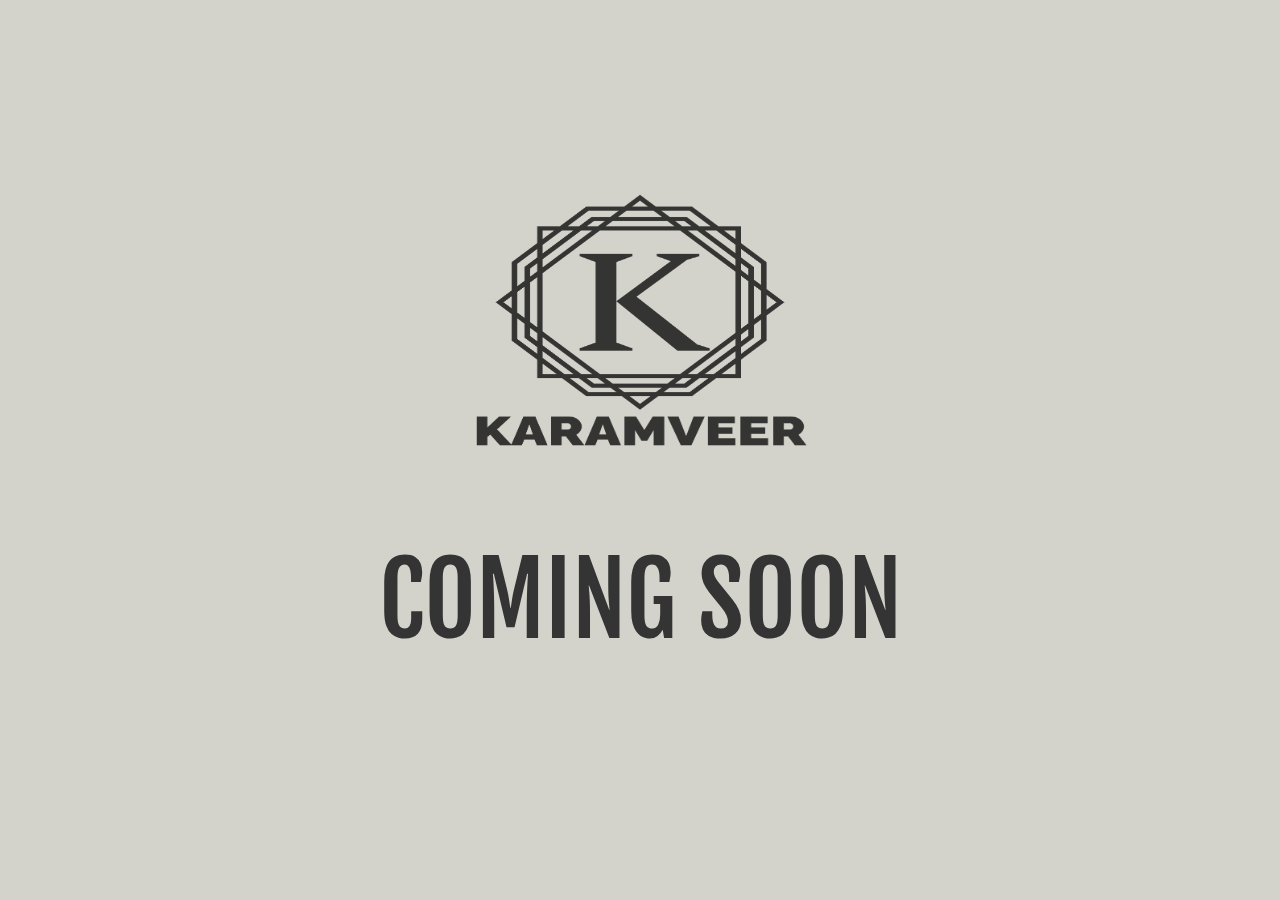
<file: underconstruciton.html>
<!DOCTYPE html>
<html lang="en">
<head>
    <meta charset="UTF-8">
    <meta name="viewport" content="width=device-width, initial-scale=1.0">
    <title>Karamveer Singh Oberoi</title>
    <link rel="preconnect" href="https://fonts.googleapis.com">
    <link rel="preconnect" href="https://fonts.gstatic.com" crossorigin>
    <link href="https://fonts.googleapis.com/css2?family=Fjalla+One&display=swap" rel="stylesheet">
    <link rel="stylesheet" href="underconstruction.css">
    
</head>
<body>
    <img src="icons/logo-transparent-png.png" alt="">
    <h1>COMING SOON</h1>
    

</body>
</html>
</file>
<file: underconstruction.css>
*{
    font-family: "Fjalla One", sans-serif;
    font-weight: 400;
    font-style: normal;
    background-color: #D3D3CB;
    color: #343434;
  }
  body {
    display: flex;
    flex-direction: column;
    align-items: center;
    justify-content: center;
    height: 100vh;
    margin: 0;
    backdrop-filter:blur(10px);
}
img{
    height: 300px;
    width: 400px;
}
h1{
    font-size: 100px;
}
</file>
